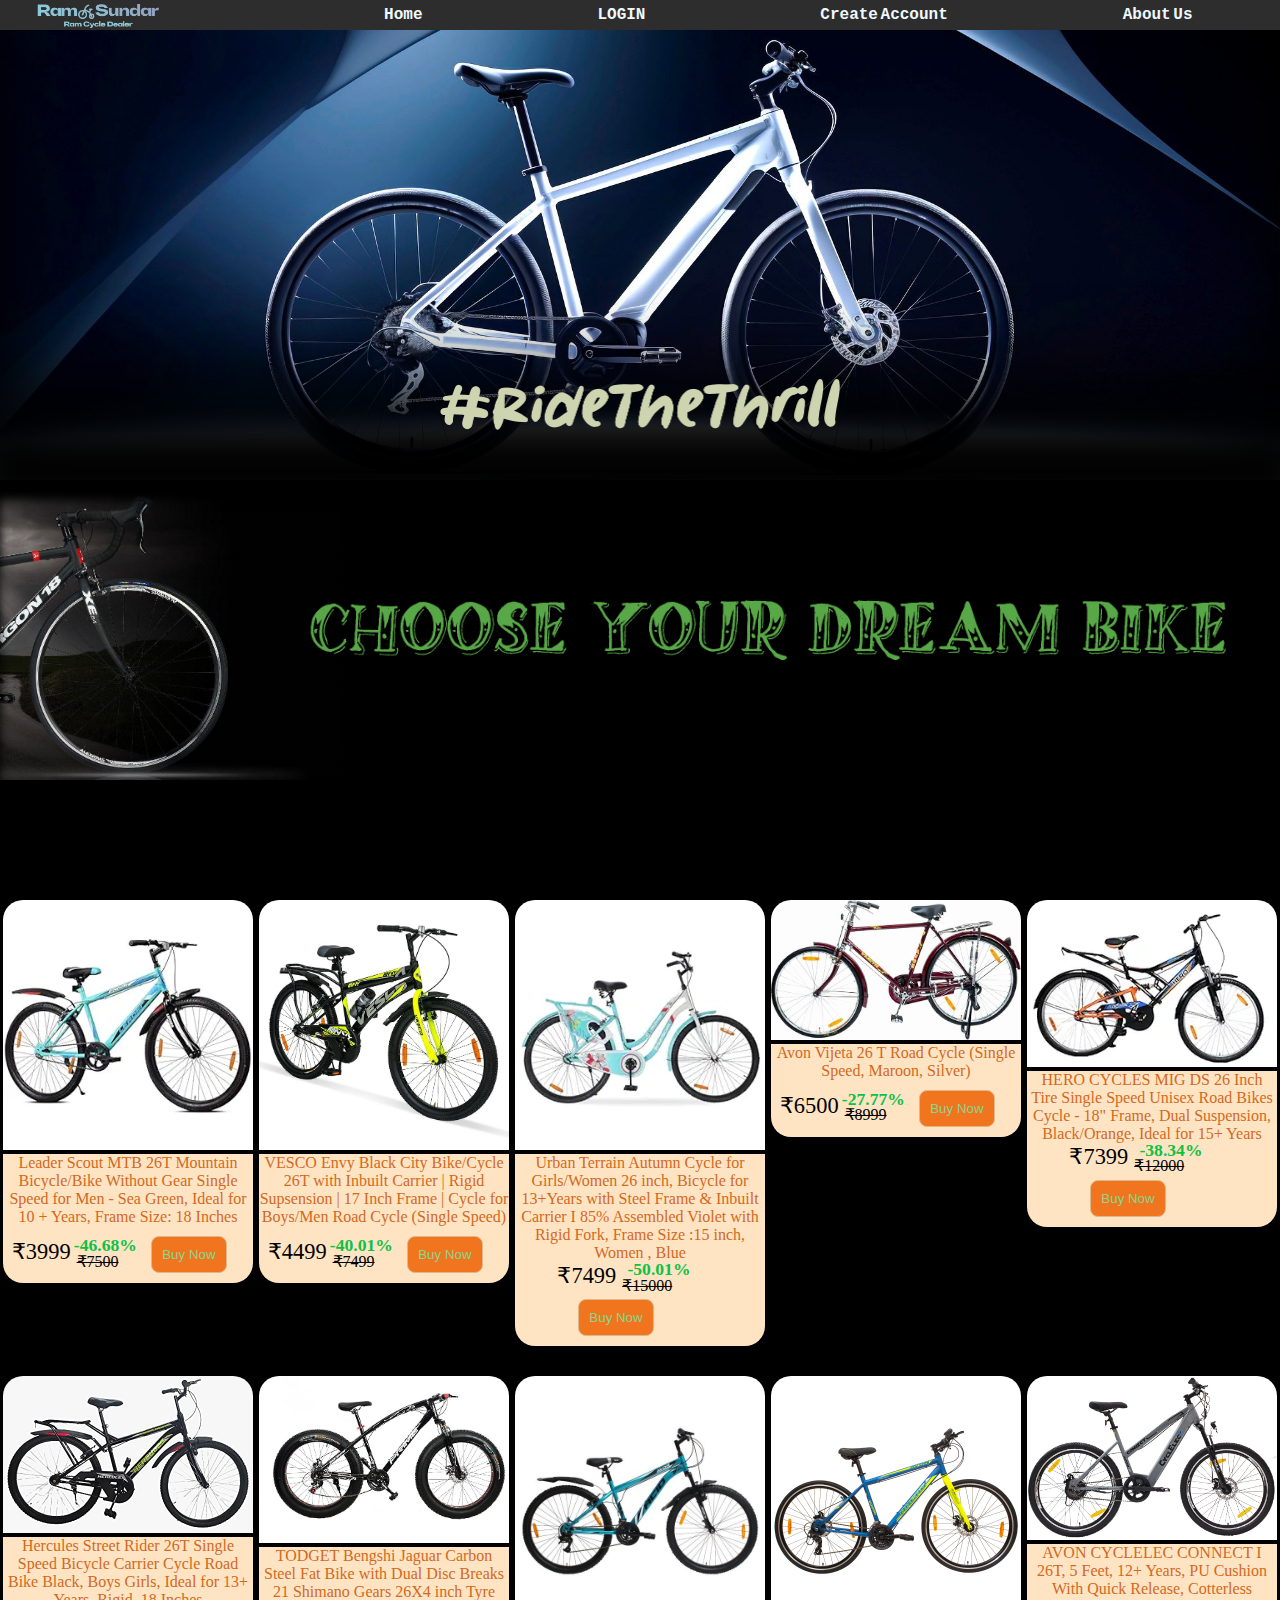
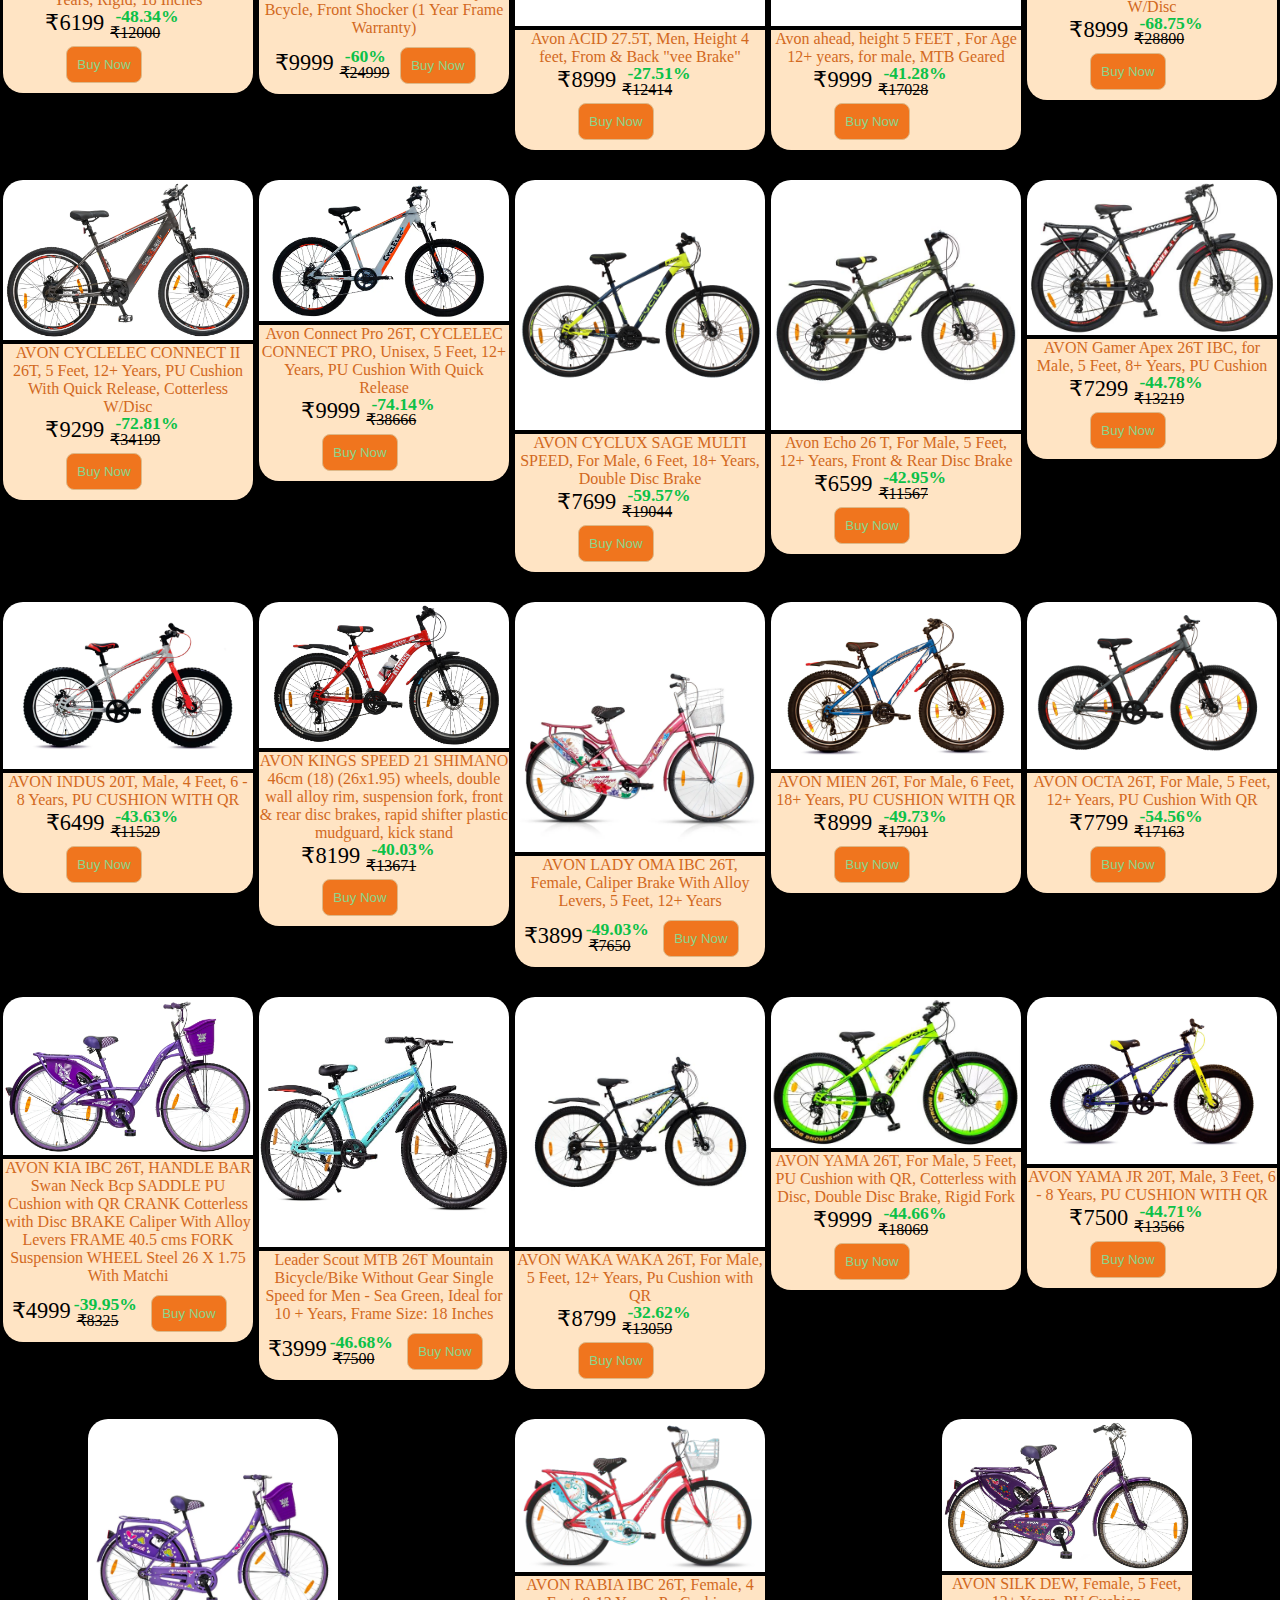
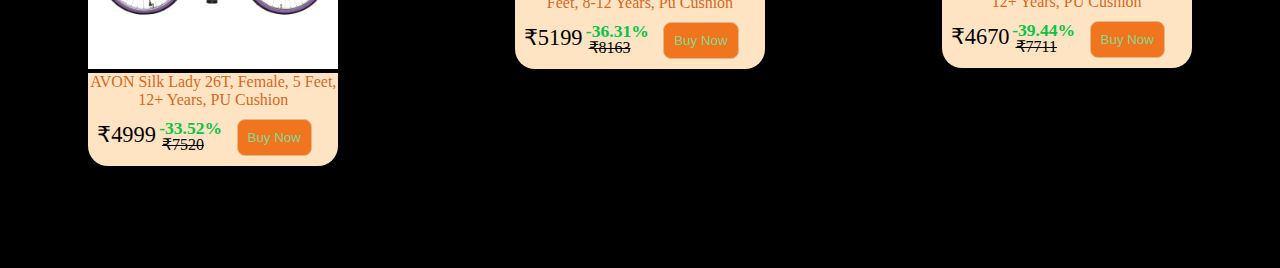
<file: RAM-SUNDAR-RAM-DEALER's-Website/RAM-SUNDAR-RAM-DEALER's-Website/index.html>
<!DOCTYPE html>
<html lang="en">
<head>
    <meta charset="UTF-8">
    <meta name="viewport" content="width=device-width, initial-scale=1.0">
    <title>Ram Sundar Ram Cycle Dealer</title>
    <link rel="stylesheet" href="Home.css">
</head>
<body>
    <nav>
        <a class="logo-nav" href="index.html"><img class="logo" src="logo.png" alt="Ram Sundar Ram Cycle Dealer"></a>
        <a class="home-a tx" href="index.html">Home</a>
        <a class="login-in tx" href="login.html">LOGIN</a>
        <a class="sign-up tx" href="sign-up.html">Create Account</a>
        <a class="about-us tx" href="about-us.html">About Us</a>
        <!-- <a class="Contact Us tx" href="#about-Us">Contact Us</a> -->
    </nav>
    <div class="hero-section">
        <div class="hero-slogan">
            <img src="hero slogan.png" alt="Ride The Thrill">
        </div>
    </div>
    <div class='ch-bk'>
        <img src="Choose your dream bike.png">
    </div>
    <!-- <div class="dis"></div><div class="mrp"></div><div class="per"></div> -->
    <section class="Wsize">
        <div class="size"></div>
        <div class="div1 items"><img src="i26 1.webp"><div class="info"><p class="detail">Leader Scout MTB 26T Mountain Bicycle/Bike Without Gear Single Speed for Men - Sea Green, Ideal for 10 + Years, Frame Size: 18 Inches
        </p><center><span class="dis">3999</span><span class="mrp">7500</span><div class="per"></div><button>Buy Now</button></center> </div></div>
        <div class="div2 items"><img src="i26 2.jpg"><div class="info"><p class="detail">VESCO Envy Black City Bike/Cycle 26T with Inbuilt Carrier | Rigid Supsension | 17 Inch Frame | Cycle for Boys/Men Road Cycle (Single Speed)
        </p><center><div class="dis">4499</div><div class="mrp">7499</div><div class="per"></div><button>Buy Now</button> </center></div></div>
        <div class="div4 items"><img src="i26 4.webp"><div class="info"><p class="detail">Urban Terrain Autumn Cycle for Girls/Women 26 inch, Bicycle for 13+Years with Steel Frame & Inbuilt Carrier I 85% Assembled Violet with Rigid Fork, Frame Size :15 inch, Women , Blue
        </p><center><div class="dis">7499</div><div class="mrp">15000</div><div class="per"></div><button>Buy Now</button></center> </div></div>
        <div class="div5 items"><img src="i26 5.jpg"><div class="info"><p class="detail">Avon Vijeta 26 T Road Cycle (Single Speed, Maroon, Silver)
        </p><center><div class="dis">6500</div><div class="mrp">8999</div><div class="per"></div><button>Buy Now</button></center> </div></div>
        <div class="div6 items"><img src="i26 6.webp"><div class="info"><p class="detail">HERO CYCLES MIG DS 26 Inch Tire Single Speed Unisex Road Bikes Cycle - 18" Frame, Dual Suspension, Black/Orange, Ideal for 15+ Years
        </p><center><div class="dis">7399</div><div class="mrp">12000</div><div class="per"></div><button>Buy Now</button></center> </div></div>
        <div class="div7 items"><img src="i26 7.jpg"><div class="info"><p class="detail">Hercules Street Rider 26T Single Speed Bicycle Carrier Cycle Road Bike Black, Boys Girls, Ideal for 13+ Years, Rigid, 18 Inches
        </p><center><div class="dis">6199</div><div class="mrp">12000</div><div class="per"></div><button>Buy Now</button></center> </div></div>
        <div class="div8 items"><img src="i26 8.jpg"><div class="info"><p class="detail">TODGET Bengshi Jaguar Carbon Steel Fat Bike with Dual Disc Breaks 21 Shimano Gears 26X4 inch Tyre Bcycle, Front Shocker (1 Year Frame Warranty)
        </p><center><div class="dis">9999</div><div class="mrp">24999</div><div class="per"></div><button>Buy Now</button></center> </div></div>
        <!-- <div class="div9 items"><img src="i26 9.webp"></div> -->
        <!-- <div class="size" style="color:rgb(186, 200, 64);">24 inch</div> -->
        <div class="items"><img src="imgs2/ACID 27.5 T - 4.jpg" alt=""><div class="info"><p class="detail">Avon ACID 27.5T, Men, Height 4 feet, From & Back "vee Brake"</p><center><div class="dis">8999</div><div class="mrp">12414</div><div class="per"></div><button>Buy Now</button></center> </div></div>
        <div class="items"><img src="imgs2/ahead.jpg" alt=""><div class="info"><p class="detail">Avon ahead, height 5 FEET , For Age 12+ years, for male, MTB Geared</p><center><div class="dis">9999</div><div class="mrp">17028</div><div class="per"></div><button>Buy Now</button></center> </div></div>
        <div class="items"><img src="imgs2/cyclelec-connect_I_26T.jpg" alt=""><div class="info"><p class="detail">AVON CYCLELEC CONNECT I 26T, 5 Feet, 12+ Years, PU Cushion With Quick Release, Cotterless W/Disc</p><center><div class="dis">8999</div><div class="mrp">28800</div><div class="per"></div><button>Buy Now</button></center> </div></div>
        <div class="items"><img src="imgs2/cyclelec connect II 26T.jpg" alt=""><div class="info"><p class="detail">AVON CYCLELEC CONNECT II 26T, 5 Feet, 12+ Years, PU Cushion With Quick Release, Cotterless W/Disc</p><center><div class="dis">9299</div><div class="mrp">34199</div><div class="per"></div><button>Buy Now</button></center> </div></div>
        <div class="items"><img src="imgs2/connect_pro_26t.jpg" alt=""><div class="info"><p class="detail">Avon Connect Pro 26T, CYCLELEC CONNECT PRO, Unisex, 5 Feet, 12+ Years, PU Cushion With Quick Release</p><center><div class="dis">9999</div><div class="mrp">38666</div><div class="per"></div><button>Buy Now</button></center> </div></div>
        <div class="items"><img src="imgs2/cyclux sage multi speed.png" alt=""><div class="info"><p class="detail">AVON CYCLUX SAGE MULTI SPEED, For Male, 6 Feet, 18+ Years, Double Disc Brake</p><center><div class="dis">7699</div><div class="mrp">19044</div><div class="per"></div><button>Buy Now</button></center> </div></div>
        <div class="items"><img src="imgs2/echo 26 t.jpg" alt=""><div class="info"><p class="detail">Avon Echo 26 T, For Male, 5 Feet, 12+ Years, Front & Rear Disc Brake</p><center><div class="dis">6599</div><div class="mrp">11567</div><div class="per"></div><button>Buy Now</button></center> </div></div>
        <div class="items"><img src="imgs2/gamer apex 26 t ibc.jpg" alt=""><div class="info"><p class="detail">AVON Gamer Apex 26T IBC, for Male, 5 Feet, 8+ Years, PU Cushion</p><center><div class="dis">7299</div><div class="mrp">13219</div><div class="per"></div><button>Buy Now</button></center> </div></div>
        <div class="items"><img src="imgs2/indus_20t_4_1.jpg" alt=""><div class="info"><p class="detail">AVON INDUS 20T, Male, 4 Feet, 6 - 8 Years, PU CUSHION WITH QR</p><center><div class="dis">6499</div><div class="mrp">11529</div><div class="per"></div><button>Buy Now</button></center> </div></div>
        <div class="items"><img src="imgs2/Kings.jpg" alt=""><div class="info"><p class="detail">AVON KINGS SPEED 21 SHIMANO  46cm (18) (26x1.95) wheels, double wall alloy rim, suspension fork, front & rear disc brakes, rapid shifter plastic mudguard, kick stand</p><center><div class="dis">8199</div><div class="mrp">13671</div><div class="per"></div><button>Buy Now</button></center> </div></div>
        <div class="items"><img src="imgs2/lady_oma.jpg" alt=""><div class="info"><p class="detail">AVON LADY OMA IBC 26T, Female, Caliper Brake With Alloy Levers, 5 Feet, 12+ Years</p><center><div class="dis">3899</div><div class="mrp">7650</div><div class="per"></div><button>Buy Now</button></center> </div></div>
        <div class="items"><img src="imgs2/mien_26t.jpg" alt=""><div class="info"><p class="detail">AVON MIEN 26T, For Male, 6 Feet, 18+ Years, PU CUSHION WITH QR</p><center><div class="dis">8999</div><div class="mrp">17901</div><div class="per"></div><button>Buy Now</button></center> </div></div>
        <div class="items"><img src="imgs2/octa_single_speed_2.jpg" alt=""><div class="info"><p class="detail">AVON OCTA 26T, For Male, 5 Feet, 12+ Years, PU Cushion With QR</p><center><div class="dis">7799</div><div class="mrp">17163</div><div class="per"></div><button>Buy Now</button></center> </div></div>
        <div class="items"><img src="imgs2/kia ibc 26t.jpg" alt=""><div class="info"><p class="detail">AVON KIA IBC 26T, HANDLE BAR Swan Neck Bcp SADDLE PU Cushion with QR CRANK Cotterless with Disc BRAKE Caliper With Alloy Levers FRAME 40.5 cms FORK Suspension WHEEL Steel 26 X 1.75 With Matchi</p><center><div class="dis">4999</div><div class="mrp">8325</div><div class="per"></div><button>Buy Now</button></center> </div></div>
        <div class="div3 items"><img src="i26 3.jpg"><div class="info"><p class="detail">Leader Scout MTB 26T Mountain Bicycle/Bike Without Gear Single Speed for Men - Sea Green, Ideal for 10 + Years, Frame Size: 18 Inches
        </p><center><span class="dis">3999</span><span class="mrp">7500</span><div class="per"></div><button>Buy Now</button></center> </div></div>
        <div class="items"><img src="imgs2/waka-waka-26t-multi.jpg" alt=""><div class="info"><p class="detail">AVON WAKA WAKA 26T, For Male, 5 Feet, 12+ Years, Pu Cushion with QR</p><center><div class="dis">8799</div><div class="mrp">13059</div><div class="per"></div><button>Buy Now</button></center> </div></div>
        <div class="items"><img src="imgs2/yama 26T.jpg" alt=""><div class="info"><p class="detail">AVON YAMA 26T, For Male, 5 Feet, PU Cushion with QR, Cotterless with Disc, Double Disc Brake, Rigid Fork</p><center><div class="dis">9999</div><div class="mrp">18069</div><div class="per"></div><button>Buy Now</button></center> </div></div>
        <div class="items"><img src="imgs2/yama_jr_20t_4.jpg" alt=""><div class="info"><p class="detail">AVON YAMA JR 20T, Male, 3 Feet, 6 - 8 Years, PU CUSHION WITH QR</p><center><div class="dis">7500</div><div class="mrp">13566</div><div class="per"></div><button>Buy Now</button></center> </div></div>
        <div class="items"><img src="imgs2/silklady 26t.jpg" alt=""><div class="info"><p class="detail">AVON Silk Lady 26T, Female, 5 Feet, 12+ Years, PU Cushion</p><center><div class="dis">4999</div><div class="mrp">7520</div><div class="per"></div><button>Buy Now</button></center> </div></div>
        <div class="items"><img src="imgs2/RABIA IBC 26T.jpg" alt=""><div class="info"><p class="detail">AVON RABIA IBC 26T, Female, 4 Feet, 8-12 Years, Pu Cushion</p><center><div class="dis">5199</div><div class="mrp">8163</div><div class="per"></div><button>Buy Now</button></center> </div></div>
        <div class="items"><img src="imgs2/Silk Dew.jpg" alt=""><div class="info"><p class="detail">AVON SILK DEW, Female, 5 Feet, 12+ Years, PU Cushion</p><center><div class="dis">4670</div><div class="mrp">7711</div><div class="per"></div><button>Buy Now</button></center> </div></div>
    </section>
    <div class="empty"></div>
    <script src="home.js"></script>
</body>
</html>
</file>
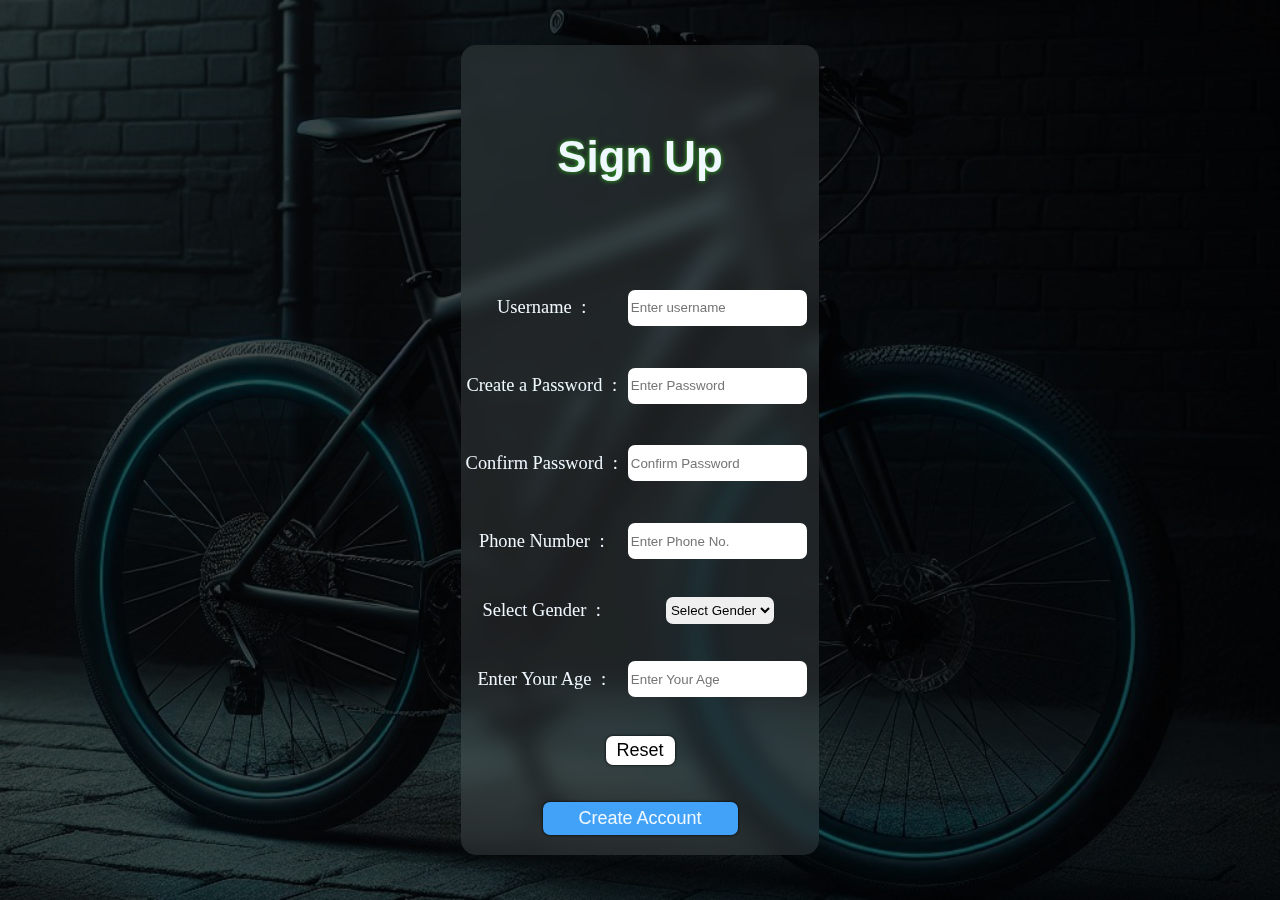
<file: RAM-SUNDAR-RAM-DEALER's-Website/RAM-SUNDAR-RAM-DEALER's-Website/sign-up.html>
<!DOCTYPE html>
<html lang="en">
<head>
    <meta charset="UTF-8">
    <meta name="viewport" content="width=device-width, initial-scale=1.0">
    <title>Sign-Up</title>
    <link rel="stylesheet" href="sign-up.css">
</head>
<body>
    <form method="post" action="#">
        <table>
            <tr><th colspan="2">
                <h1>Sign Up</h1>
            </th></tr>
            <tr>
                <td>
                    Username <span>:</span> 
                </td>
                <td>
                    <input type="text" name="username" placeholder="Enter username">
                </td>
            </tr>
            <tr>
                <td>
                    Create a Password <span>:</span> 
                </td>
                <td>
                    <input type="password" name="password" placeholder="Enter Password">
                </td>
            </tr>
            <tr>
                <td>
                    Confirm Password <span>:</span> 
                </td>
                <td>
                    <input type="password" name="con-password" placeholder="Confirm Password">
                </td>
            </tr>
            <tr>
                <td>
                  Phone Number <span>:</span> 
                </td>
                <td>
                    <input type="text" name="phone-number" placeholder="Enter Phone No.">
                </td>
            </tr>
            <tr>
                <td>
                    Select Gender <span>:</span> 
                </td>
                <td>
                    <select name="gender" >
                        <option>Select Gender</option>
                        <option value="male">Male</option>
                        <option value="female">Female</option>
                        <option value="other">Others</option>
                    </select>
                </td>
            </tr>
            <tr>
                <td>
                    Enter Your Age <span>:</span>
                </td>
                <td>
                    <input type="text" name="age" placeholder="Enter Your Age">
                </td>
            </tr>
            <tr>
                <td colspan="2">
                    <button type="reset">Reset</button>
                </td>
            </tr>
            </tr>
            <tr>
                <td colspan="2">
                    <button type="submit">Create Account</button>
                </td>
            </tr>
        </table>
    </form>
    <script src="sign-up.js"></script>
</body>
</html>
</file>
<file: RAM-SUNDAR-RAM-DEALER's-Website/RAM-SUNDAR-RAM-DEALER's-Website/Home.css>
*{
    margin: 0;padding: 0;
}
body{
    background-color: #000;
}
nav{
    position: fixed;
    top:0px;
    display: flex;
    justify-content: space-around;
    background-color: rgb(44, 45, 44);
    height:30px;
    width: 100vw; 
    align-items: center;  
    z-index: 2; 
}
.logo{
    height:1.5rem;
    position: relative;
    right:50px;
    top: 3px;
}
.tx{
    font-size: 1rem;
    text-decoration: none;
    color: aliceblue;
    font-family: 'Courier New', Courier, monospace;
    word-spacing: -7px;
    font-weight: 700;
    transition: text-shadow 0.3s ease-out;
    transition: transform 0.2s ease-out;
}
.tx:hover{
    text-shadow: 0 0 0.8rem rgb(240, 133, 240) ;
    transform: scale(1.05);
}
nav a:visited{
    color: bisque;
}
.hero-section{
    margin-top: 30px;
    height:450px;
    background: url('hero.jpeg');
    background-size:cover ;
    background-position: center;
    animation: frombottom 1.2s ease-out 0.2s 1 normal ;  
}
.hero-slogan{
    /* background: linear-gradient(90deg,black,rgba(0, 0, 0, 0),rgba(0, 0, 0, 0)),linear-gradient(360deg,black,rgba(0, 0, 0, 0),rgba(0, 0, 0, 0),rgba(0, 0, 0, 0),rgba(0, 0, 0, 0)); */
    display: flex;
    justify-content: center;
    align-items: end;
    height:100%;
    width: 100%;
    box-shadow: inset 0px -100px 80px #000;
    animation: shadow-effect 2s ease-out infinite 1 normal;
}
.hero-slogan>img{
    width:400px;
    margin-bottom: 50px;
    animation: pop 0.8s ease-in-out 0s 1 normal;
}
.ch-bk{
    height:300px;
    background: url('Choose By Wheel Size 2.jpg');
    background-size: contain;
    background-repeat: no-repeat;
    /* border-top: 3px solid white;
    border-left: 3px solid white;
    border-right: 3px solid white; */
    background-clip: padding-box;
    display: flex;
    justify-content: end;
    align-items: center;
    box-shadow: inset 0px 20px 10px #000;
}
.Wsize{
    display: flex;
    justify-content: space-around;
    flex-wrap :wrap;
    /* border-left: 3px solid white;
    border-right: 3px solid white;
    border-bottom: 3px solid white; */
    /* background-color: rgba(0, 255, 255, 0.168); */
}
.ch-bk img{
    height: 60px;
    transform: translateX(-3.4rem);
}
.size{
    color:bisque; 
    text-align:center;
    font-family: cursive;
    padding-left: 0px;
    width:100%;
    padding-top : 80px;
    padding-bottom : 40px;
    font-size: 3rem;
}
.items{
    width:250px;
    /* height: 319px; */
    padding-bottom: 30px;
    transition: transform 0.2s ease-out;
}
.items:hover{
    transform: scale(1.04);
}
.items>img{
    width:250px;
    border-top-left-radius: 20px;
    border-top-right-radius: 20px;
}
.info{
    background-color: bisque;
    border-bottom-left-radius: 20px;
    border-bottom-right-radius: 20px;
}
.detail{
    text-align: center;
    font-family: cursive;
    color: chocolate;
}
.info button{
    margin-top: 10px;
    margin-bottom: 10px;
    padding: 10px;
    border: 1px solid burlywood;
    border-radius:8px;
    position: relative;
    right: 1.5rem;
    transition: transform 0.1s ease-out;
}
.info button:hover{
    transform: scale(1.06);
    box-shadow: 2px 2px 2px black;
}

.info button:last-child{
    background-color: rgb(240, 117, 30);
    color: rgb(138, 214, 139);
}

/* .info button:last-child{
    background-color: aqua;
} */
.dis{
    font-size: 1.4rem;
    /* margin-right:2px ; */
    position: relative;
    left: 0.4rem;
    display: inline;
}
.mrp{
    text-decoration: line-through;
    margin-left: 6px;
    position: relative;
    top: 0.49rem;
    left: 0.4rem;
    display: inline;
}
.per{
    display: inline;
    position: relative;
    right: 2.4rem;
    bottom: 0.5rem;
    font-size: 1.1rem;
    font-weight: 900;
    color: rgb(12, 193, 72);
    /* text-shadow: 0.4px 0.4px 2px green; */
}
.empty{
    height: 8vh;
    color: aliceblue;
}
@keyframes frombottom{
    from{opacity: 0;background-position-y: bottom;}
    to{opacity: 1;background-position-y: center;}
}
@keyframes pop{
    0%{opacity: 0;transform: scale(0);transform: translateY(6rem);}
    70%{opacity: 0.7;;transform: scale(1.06);transform:translateY(initial);}
    100%{opacity: 1;;transform: scale(1);}
}
</file>
<file: RAM-SUNDAR-RAM-DEALER's-Website/RAM-SUNDAR-RAM-DEALER's-Website/sign-up.css>
body{
    margin: 0;
    height: 100vh;
    display: flex;
    justify-content: center;
    align-items: center;
    background: url("login-bg/cycle\ with\ dark_black\ background.png");
    background-color: rgba(0, 0, 0, 0.693);
    background-blend-mode: darken;
    background-size:cover;
    background-position: 0px -200px;
    background-repeat: no-repeat;
    background-attachment:fixed ;
    font-size: 1.37em;
}
table{
    height: 90vh;
    width:28vw;
    border-radius:15px;
    background:rgba(205, 220, 226, 0.125);
    color:  aliceblue;
    backdrop-filter: blur(10px);
    animation: pop 0.85s ease-in-out 0s 1 normal;
}
td{
    font-size: 0.84em;
    text-align: center;

}
tr:hover{
    text-shadow: 0px 0px 9px rgb(50, 185, 32);
}
h1{
    text-shadow: 0px 0px 5px rgb(50, 185, 32);
    text-align: center;
    font-family: sans-serif;
    font-weight: bold;
    animation: glow 2s linear infinite alternate-reverse ;
}
/* h1:hover{
    text-shadow: 0px 0px 15px rgb(50, 185, 32);
    
} */
input{
    height: 2rem;
    width:90%;
    margin-right: 5px;
    border-radius: 7px;
    border : 1px solid transparent;
    text-decoration: none;
}

select{
    height: 1.7rem;
    border-radius: 7px;
    border : 1px solid transparent;
}


button[type="reset"]{
    background-color: white;
    box-shadow: 0px 0px 3px black;
    padding: 3px 10px 3px 10px;
    font-size: 1.13rem;
    border: 1px solid transparent;
    border-radius: 7px;
}
button[type="submit"]{
    background-color: rgb(65, 162, 248);
    color: aliceblue;
    box-shadow: 0px 0px 3px black;
    padding: 5px 35px 5px 35px;
    font-size: large;
    border: 1px solid transparent;
    border-radius: 7px;
}
button:hover{
    box-shadow: 0px 0px 10px rgb(48, 181, 193);
}
span{
    margin-left: 5px;
}
@keyframes pop{
    0%{opacity: 0;transform: scale(0);}
    70%{opacity: 1;;transform: scale(1.1);}
    100%{opacity: 1;;transform: scale(1);}
}
@keyframes glow{
    0%{text-shadow: 0px 0px 20px red;}
    50%{text-shadow: 0px 0px 20px blue;}
    100%{text-shadow: 0px 0px 20px green;}
}
</file>
